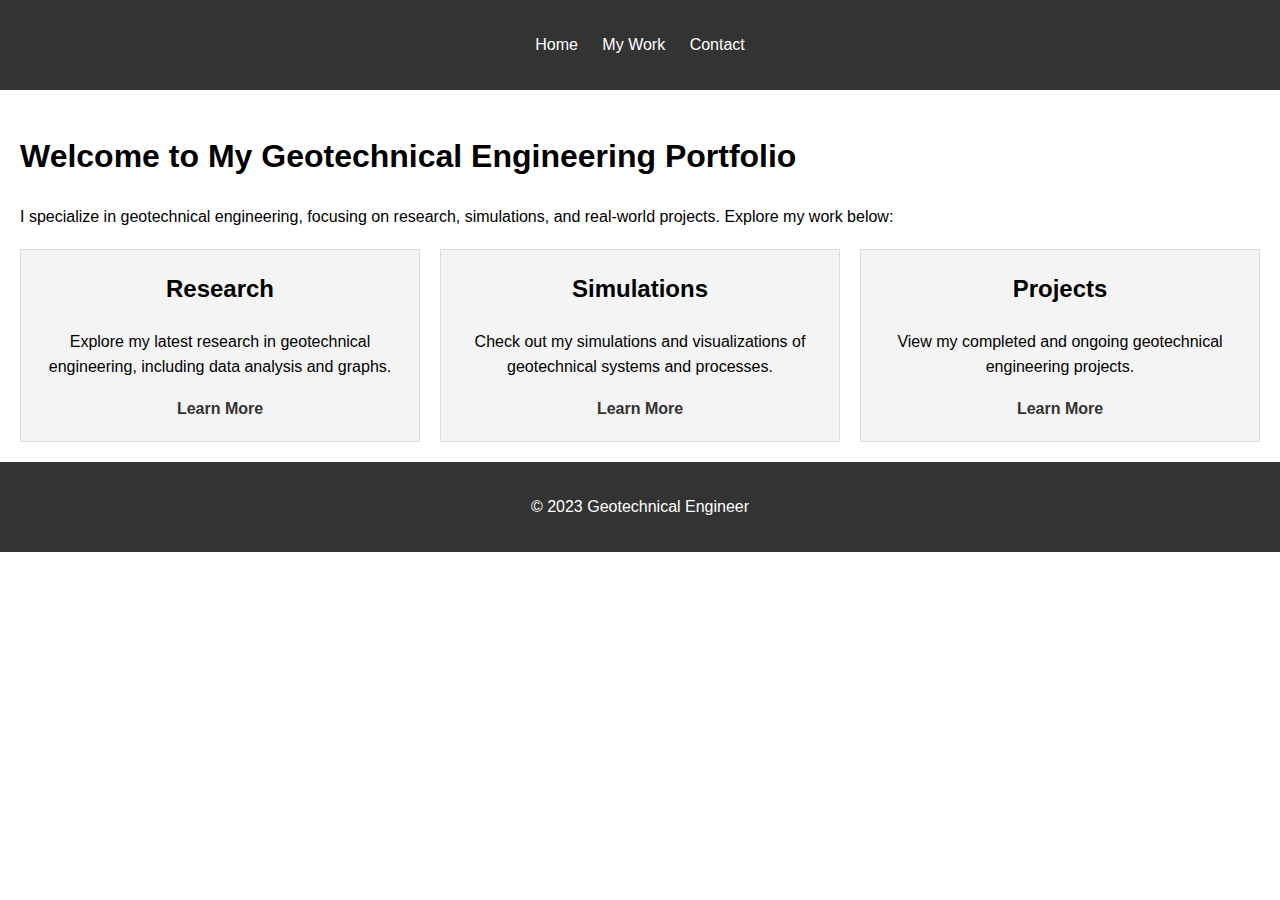
<file: index.html>
<!DOCTYPE html>
<html lang="en">
<head>
    <meta charset="UTF-8">
    <meta name="viewport" content="width=device-width, initial-scale=1.0">
    <title>Home - Geotechnical Engineer</title>
    <link rel="stylesheet" href="styles.css">
</head>
<body>
    <header>
        <nav>
            <ul>
                <li><a href="index.html">Home</a></li>
                <li><a href="work.html">My Work</a></li>
                <li><a href="contact.html">Contact</a></li>
            </ul>
        </nav>
    </header>
    <main>
        <h1>Welcome to My Geotechnical Engineering Portfolio</h1>
        <p>I specialize in geotechnical engineering, focusing on research, simulations, and real-world projects. Explore my work below:</p>
        
        <!-- Grid Layout for Homepage -->
        <div class="grid-container">
            <div class="grid-item">
                <h2>Research</h2>
                <p>Explore my latest research in geotechnical engineering, including data analysis and graphs.</p>
                <a href="work.html#research">Learn More</a>
            </div>
            <div class="grid-item">
                <h2>Simulations</h2>
                <p>Check out my simulations and visualizations of geotechnical systems and processes.</p>
                <a href="work.html#simulations">Learn More</a>
            </div>
            <div class="grid-item">
                <h2>Projects</h2>
                <p>View my completed and ongoing geotechnical engineering projects.</p>
                <a href="work.html#projects">Learn More</a>
            </div>
        </div>
    </main>
    <footer>
        <p>&copy; 2023 Geotechnical Engineer</p>
    </footer>
</body>
</html>
</file>
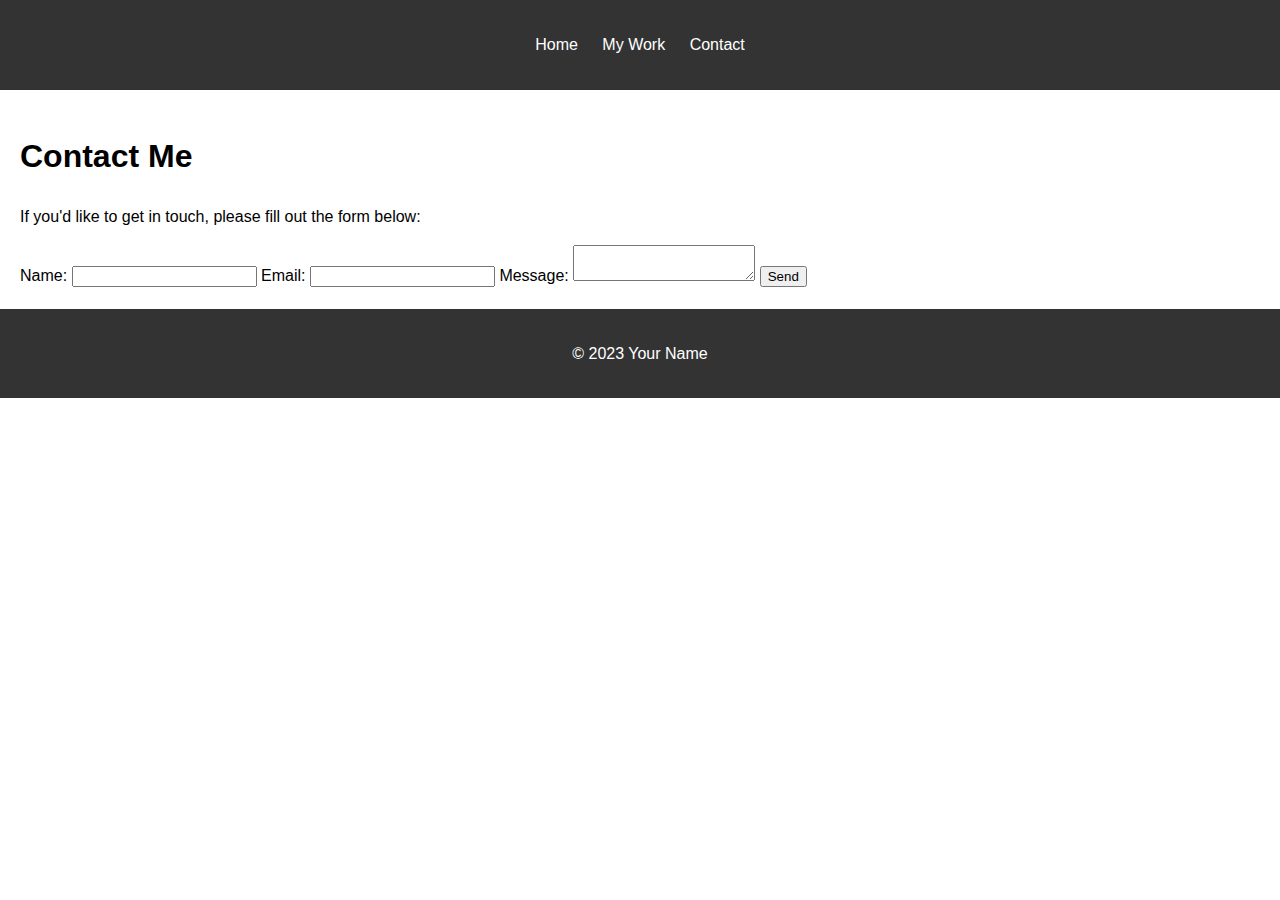
<file: contact.html>
<!DOCTYPE html>
<html lang="en">
<head>
    <meta charset="UTF-8">
    <meta name="viewport" content="width=device-width, initial-scale=1.0">
    <title>Contact</title>
    <link rel="stylesheet" href="styles.css">
</head>
<body>
    <header>
        <nav>
            <ul>
                <li><a href="index.html">Home</a></li>
                <li><a href="work.html">My Work</a></li>
                <li><a href="contact.html">Contact</a></li>
            </ul>
        </nav>
    </header>
    <main>
        <h1>Contact Me</h1>
        <p>If you'd like to get in touch, please fill out the form below:</p>
        <form action="submit_form.php" method="post">
            <label for="name">Name:</label>
            <input type="text" id="name" name="name" required>
            <label for="email">Email:</label>
            <input type="email" id="email" name="email" required>
            <label for="message">Message:</label>
            <textarea id="message" name="message" required></textarea>
            <button type="submit">Send</button>
        </form>
    </main>
    <footer>
        <p>&copy; 2023 Your Name</p>
    </footer>
</body>
</html>
</file>
<file: styles.css>
body {
    font-family: Arial, sans-serif;
    margin: 0;
    padding: 0;
    line-height: 1.6;
}

header {
    background: #333;
    color: #fff;
    padding: 1rem 0;
    text-align: center;
}

nav ul {
    list-style: none;
    padding: 0;
}

nav ul li {
    display: inline;
    margin: 0 10px;
}

nav ul li a {
    color: #fff;
    text-decoration: none;
}

main {
    padding: 20px;
}

footer {
    background: #333;
    color: #fff;
    text-align: center;
    padding: 1rem 0;
    position: relative;
    width: 100%;
    bottom: 0;
}

/* Grid Layout for Homepage */
.grid-container {
    display: grid;
    grid-template-columns: repeat(3, 1fr);
    gap: 20px;
    margin-top: 20px;
}

.grid-item {
    background: #f4f4f4;
    padding: 20px;
    border: 1px solid #ddd;
    text-align: center;
}

.grid-item h2 {
    margin-top: 0;
}

.grid-item a {
    text-decoration: none;
    color: #333;
    font-weight: bold;
}

.grid-item a:hover {
    color: #555;
}

/* Work Page Styling */
.work-item {
    margin-bottom: 20px;
}

.work-item h3 {
    margin-top: 0;
}

.work-image {
    max-width: 100%;
    height: auto;
    margin-top: 10px;
}
</file>
